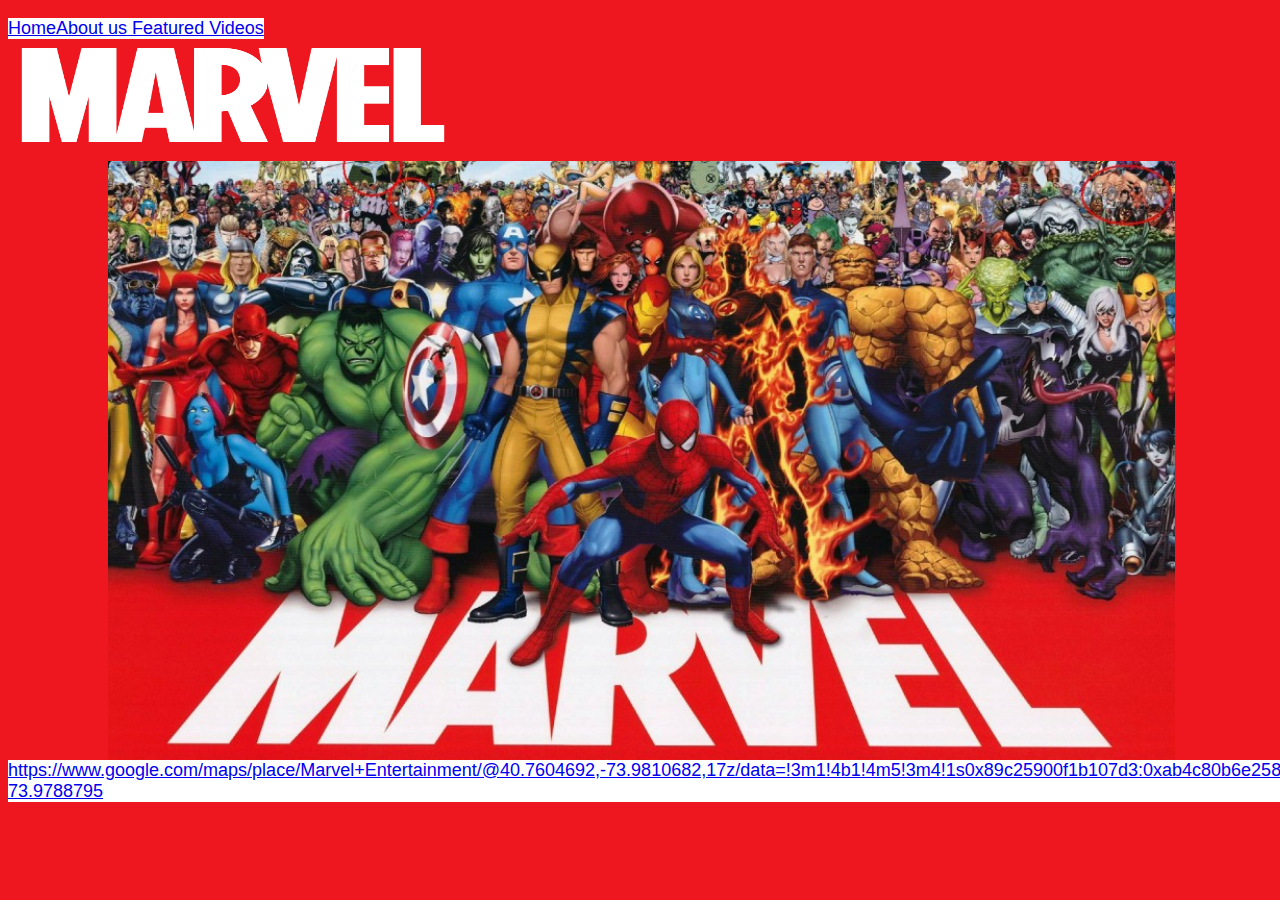
<file: index.html>
<!doctype html>
<html>
	<head>
		<meta charset="utf-8">
		<title>Githubsetup</title>
		<link href="css/style.css" rel="stylesheet" type="text/css">
	</head>
		<body>
		<p><a href="index.html"> Home </a> <a href="whoweare.html">   About us </a> <a href="video.html">&nbsp;</a></p>
		<p><a href="video.html">Featured Videos</a>
			
			<img src="resources/800px-MarvelLogo.svg.png" class="Marvel"> 
			<img src="resources/Marvel-Comics.jpg" class="characters charact">
			<a href="url">https://www.google.com/maps/place/Marvel+Entertainment/@40.7604692,-73.9810682,17z/data=!3m1!4b1!4m5!3m4!1s0x89c25900f1b107d3:0xab4c80b6e25831dd!8m2!3d40.7604692!4d-73.9788795</a></p>
		</body>
</html>
</file>
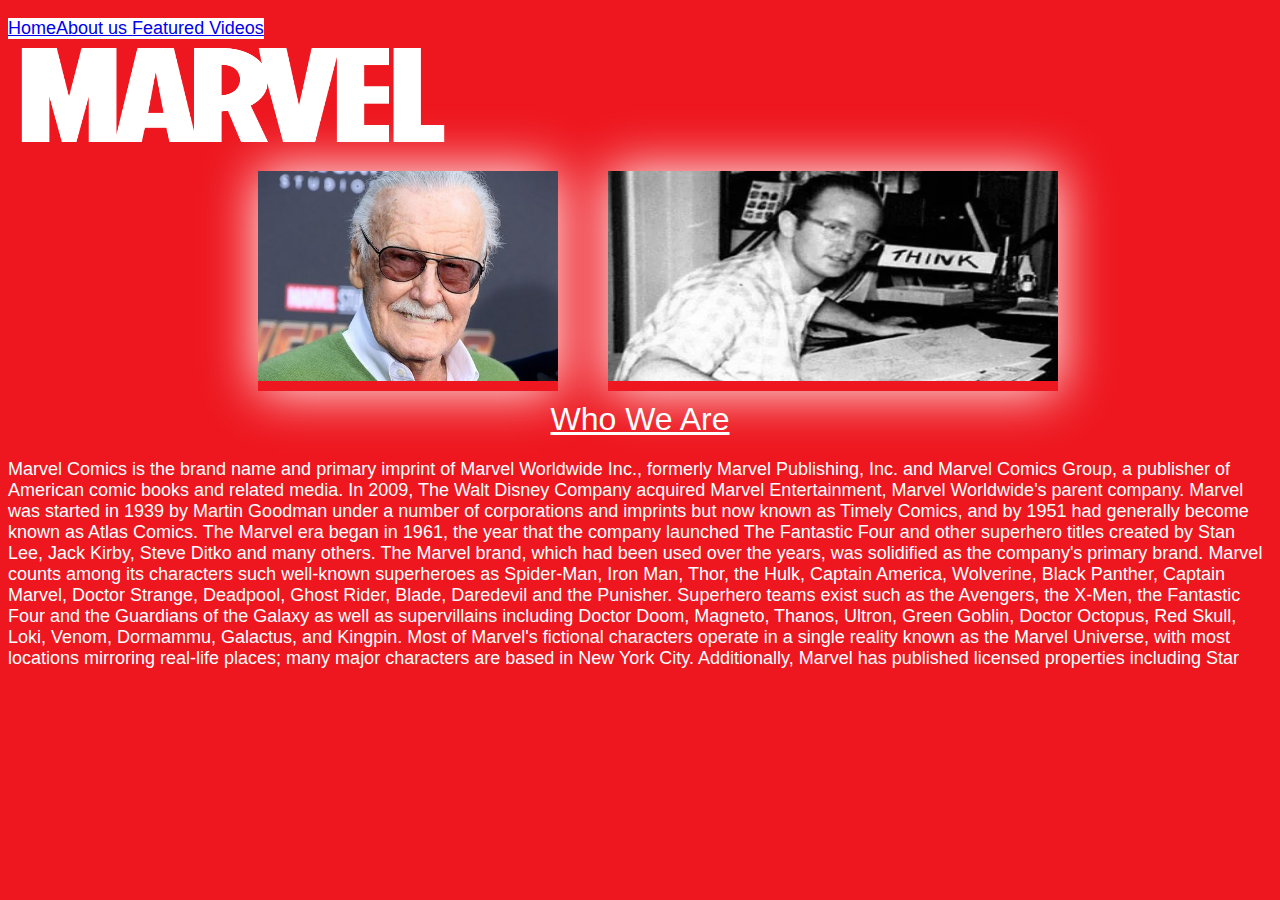
<file: whoweare.html>
<!doctype html>
<html>
<head>
<meta charset="utf-8">
<title>whoweare</title>
<link href="css/style.css" rel="stylesheet" type="text/css">
</head>
<body>  
	<p><a href="index.html"> Home </a> <a href="whoweare.html">   About us </a> <a href="video.html">&nbsp;</a></p>
		<p><a href="video.html">Featured Videos</a>
	<img src="resources/800px-MarvelLogo.svg.png" class="Marvel"> 
<img src="resources/stanlee.jpg" class="stan">
<img src="resources/ditko" class="ditko">   
	<h1>Who We Are</h1> 
	<p>Marvel Comics is the brand name and primary imprint of Marvel Worldwide Inc., formerly Marvel Publishing, Inc. and Marvel Comics Group, a publisher of American comic books and related media. In 2009, The Walt Disney Company acquired Marvel Entertainment, Marvel Worldwide's parent company.
		
		Marvel was started in 1939 by Martin Goodman under a number of corporations and imprints but now known as Timely Comics, and by 1951 had generally become known as Atlas Comics. The Marvel era began in 1961, the year that the company launched The Fantastic Four and other superhero titles created by Stan Lee, Jack Kirby, Steve Ditko and many others. The Marvel brand, which had been used over the years, was solidified as the company's primary brand.

Marvel counts among its characters such well-known superheroes as Spider-Man, Iron Man, Thor, the Hulk, Captain America, Wolverine, Black Panther, Captain Marvel, Doctor Strange, Deadpool, Ghost Rider, Blade, Daredevil and the Punisher. Superhero teams exist such as the Avengers, the X-Men, the Fantastic Four and the Guardians of the Galaxy as well as supervillains including Doctor Doom, Magneto, Thanos, Ultron, Green Goblin, Doctor Octopus, Red Skull, Loki, Venom, Dormammu, Galactus, and Kingpin. Most of Marvel's fictional characters operate in a single reality known as the Marvel Universe, with most locations mirroring real-life places; many major characters are based in New York City. Additionally, Marvel has published licensed properties including Star</p>
</body>
</html>
</file>
<file: css/style.css>
@charset "utf-8";
img {
    margin-left: 100px;
    text-align: center;
    width: 450px;
}
body {
    background-color: #EE171F;
}
	
.Marvel {
    margin-left: 0px;
    width: 375x;
    height: 112px;
    float: left;
    top: auto;
    clear: left;
    margin-bottom: 10px;
}
.stan {
    width: 300px;
    height: 210px;
    float: left;
    margin-left: 250px;
    clear: left;
    padding-left: 0px;
    -webkit-box-shadow: 0px 0px 50px;
    box-shadow: 0px 0px 50px;
    padding-bottom: 10px;
    margin-top: 10px;
    margin-bottom: 10px;
}
p {
    color: #FFFFFF;
    font-family: "Gill Sans", "Gill Sans MT", "Myriad Pro", "DejaVu Sans Condensed", Helvetica, Arial, sans-serif;
    font-size: large;
}
.ditko {
    float: left;
    padding-left: 0px;
    height: 210px;
    min-height: auto;
    margin-left: 50px;
    -webkit-box-shadow: 0px 0px 50px;
    box-shadow: 0px 0px 50px;
    padding-bottom: 10px;
    margin-bottom: 10px;
    margin-top: 10px;
}
h1 {
    font-style: normal;
    font-weight: 400;
    clear: left;
    color: #FFFFFF;
    font-family: "Gill Sans", "Gill Sans MT", "Myriad Pro", "DejaVu Sans Condensed", Helvetica, Arial, sans-serif;
    margin-top: 50px;
    text-align: center;
    text-decoration: underline;
}
video {
    text-decoration: underline;
    -webkit-box-shadow: 0px 0px px;
    box-shadow: 0px 0px px;
    background-position: 0% 0%;
    background-color: #EE171F;
    -ms-word-spacing: 50pt;
    margin-top: 50px;
    padding-right: 70px;
}
h3 {
    float: left;
    font-size: 15pt;
    color: #FFFFFF;
    margin-bottom: -110px;
    clear: both;
    padding-right: 0px;



}
.endgame {
    float: left;
    clear: right;
    margin-left: 390px;
    text-align: center;
}
.characters {
    clear: left;

}
.charact {
    float: left;
	width: 800pt
}
a {
    font-family: "Gill Sans", "Gill Sans MT", "Myriad Pro", "DejaVu Sans Condensed", Helvetica, Arial, sans-serif;
    float: left;
    background-color: #FFFFFF;
}
ul {
}


.sm {
    margin-left: 800px;
}
.au {
}
</file>
